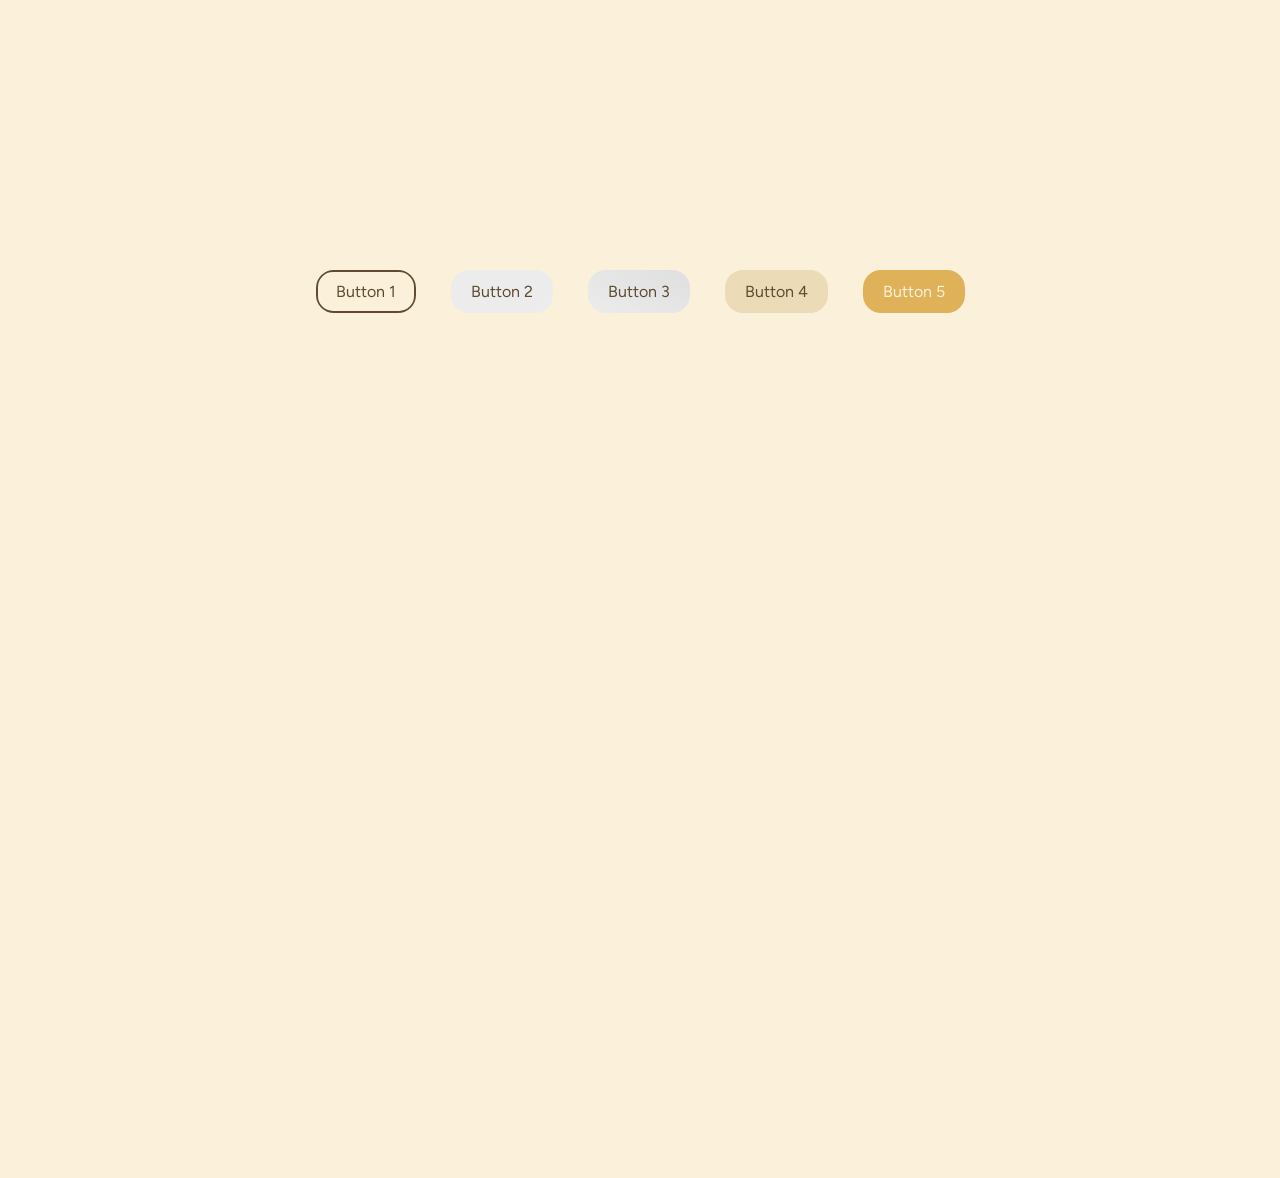
<file: index.html>
<!DOCTYPE html>
<html lang="en">
<head>
    <meta charset="UTF-8">
    <meta name="viewport" content="width=device-width, initial-scale=1.0">
    <link rel="stylesheet" href="style.css">
    <link rel="preconnect" href="https://fonts.googleapis.com">
    <link rel="preconnect" href="https://fonts.gstatic.com" crossorigin>
    <link href="https://fonts.googleapis.com/css2?family=Figtree:ital,wght@0,300..900;1,300..900&display=swap" rel="stylesheet">
    <title>Botões do Acervo Amaranto</title>
</head>
<body>
    <div id="main">
        <div id="wrapper">
            <div class="btn stroke">
                <div class="inner">Button 1</div>
            </div>
            <div class="btn gray">Button 2</div>
            <div class="btn gradient">Button 3</div>
            <div class="btn transparent">Button 4</div>
            <div class="btn golden">Button 5</div>
        </div>
    </div>

    <script>
        const strokeBtn = document.querySelector(".stroke");

        strokeBtn.onmouseover = function() {
            strokeBtn.style.setProperty("--stroke-colour", "linear-gradient(90deg, #FBF0D9, #5F4B32)");
        };

        strokeBtn.onmouseout = function() {
            strokeBtn.style.setProperty("--stroke-colour", "#5F4B32");
        };
    </script>
</body>
</html>
</file>
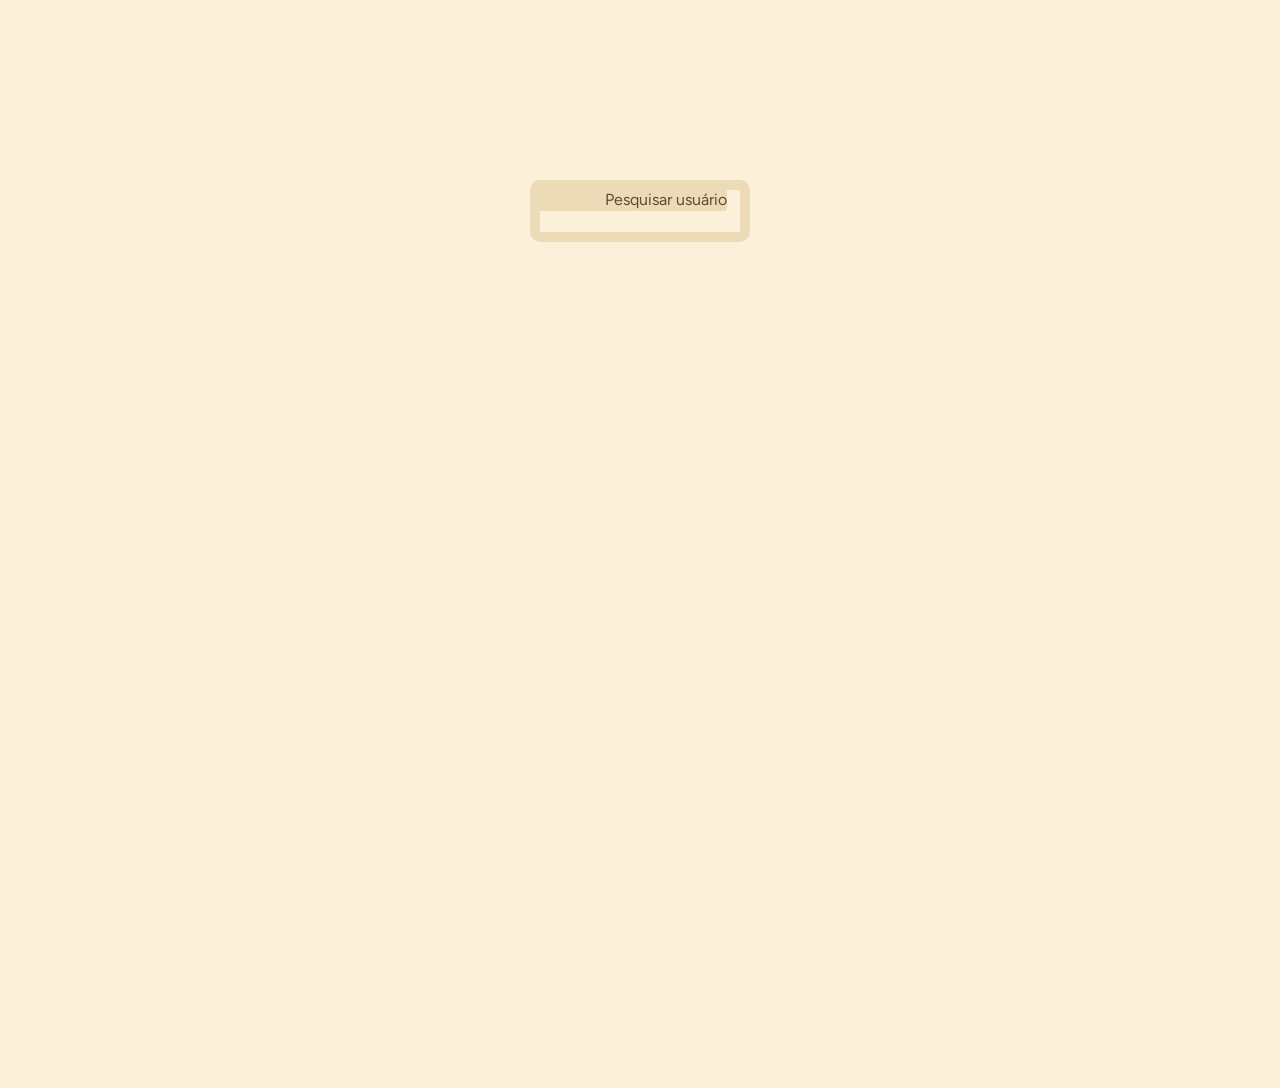
<file: submit.html>
<!DOCTYPE html>
<html lang="en">
<head>
    <meta charset="UTF-8">
    <meta name="viewport" content="width=device-width, initial-scale=1.0">
    <link rel="stylesheet" href="style.css">
    <link rel="preconnect" href="https://fonts.googleapis.com">
    <link rel="preconnect" href="https://fonts.gstatic.com" crossorigin>
    <link href="https://fonts.googleapis.com/css2?family=Figtree:ital,wght@0,300..900;1,300..900&display=swap" rel="stylesheet">
    <title>Submit do Acervo Amaranto</title>
</head>
<body>
    <div id="main">
        <div id="form-wrapper">
            <div class="text-submit">
                <form action="#" method="post">
                    <input type="text" id="input_submit" minlength="3" required>
                    <label for="input_submit">Pesquisar usuário</label>
                    <button type="submit">&gt</button>
                </form>
            </div>
        </div>
    </div>

    <script>
        const strokeBtn = document.querySelector(".stroke");

        strokeBtn.onmouseover = function() {
            strokeBtn.style.setProperty("--stroke-colour", "linear-gradient(90deg, #FBF0D9, #5F4B32)");
        };

        strokeBtn.onmouseout = function() {
            strokeBtn.style.setProperty("--stroke-colour", "#5F4B32");
        };
    </script>
</body>
</html>
</file>
<file: style.css>
* {
    font-family: 'Figtree', Arial, Helvetica, sans-serif;
    background-color: #FBF0D9;
    font-size: 16px;
    color: #5F4B32;
}

/* MAIN */

#main {
    width: 900px;
    height: 100vh;
    margin: 0 auto;
}

#wrapper {
    margin: 30vh 0;
    display: flex;
    align-items: center;
    justify-content: center;
    gap: 25px;
}

/* BUTTONS */

.btn {
    padding: 12px 20px;
    margin: 0px 5px;
    cursor: pointer;
    border-radius: 18px;
}

/* STROKE */

.stroke {
    position: relative;
    display: flex;
    align-items: center;
    justify-content: center;
    overflow: hidden;
    padding: 2px !important;
    --stroke-colour: #5F4B32;
}

.stroke .inner {
    position: relative;
    z-index: 1;
    width: 100%;
    background-color: #FBF0D9;
    border-radius: 15px;
    padding: 10px 18px;
}

.stroke::before {
    content: "";
    display: block;
    height: 100px;
    width: 100px;
    position: absolute;
    animation: rotate 2s linear infinite;
    background: var(--stroke-colour);
    z-index: 0;
}

@keyframes rotate {
    from {
        transform: rotate(0);
    }
    to {
        transform: rotate(360deg);
    }
}

.stroke:hover {
    background: linear-gradient(
        90deg,
        #FBF0D9,
        #5F4B32
    );
}

.stroke .inner:active {
    background: #5F4B32;
    color: #FBF0D9;
}

/* GRAY */

.gray {
    background-color: #ECECEC;
    transition: background-color .3s ease-in-out;
}

.gray:hover {
    background-color: #dddddd;
}

.gray:active {
    background-color: #dad3d3;
}

/* GRADIENT */

.gradient {
    background: linear-gradient(25deg, #ECECEC, #DFDFDF);
    transition: all .3s ease-in-out;
}

.gradient:hover {
    animation: rotateBg .01s ease-in-out;
}

@keyframes rotateBg {
    0% {background-position: 10% 0%}
    /*25% {background-position: 10% 0%}*/
    50% {background-position: 91% 100%}
    /*75% {background-position: 10% 0%}*/
    100% {background-position: 10% 0%}
}

.gradient:active {
    font-size: 14px;
}

/* TRANSPARENT */

.transparent {
    background-color: #ecdbb7;
    transition: all .2s ease-in-out;
}

.transparent:hover {
    font-size: 17px;
}

.transparent:active {
    background-color: #dec694;
}

/* GOLDEN */

.golden {
    background-color: #DFB25A;
    transition: all .2s ease-in-out;
    color: #FBF0D9;
}

.golden:hover {
    box-shadow: 0px 0px 5px 0px rgba(0,0,0,0.3);
}

.golden:active {
    background-color: #c79b43;
}

/* SUBMIT */
/* WRAPPER */

.text-submit {
    margin: 20vh auto;
    background-color: #ECDBB7;
    padding: 10px;
    border-radius: 10px;
    width: 200px;
}

.text-submit input {
    background-color: #ECDBB7;
    border: none;
}

.text-submit label {
    position: absolute;
    left: 605px;
    background-color: #ECDBB7;
    cursor: text;
}

.text-submit button {
    border-radius: 12px;
    border: none;
    cursor: pointer;
    opacity: 0;
}

.text-submit input:focus + label {
    opacity: 0;
}

.text-submit input:focus + button {
    opacity: 1;
}

.text-submit button:hover {
    
}
</file>
